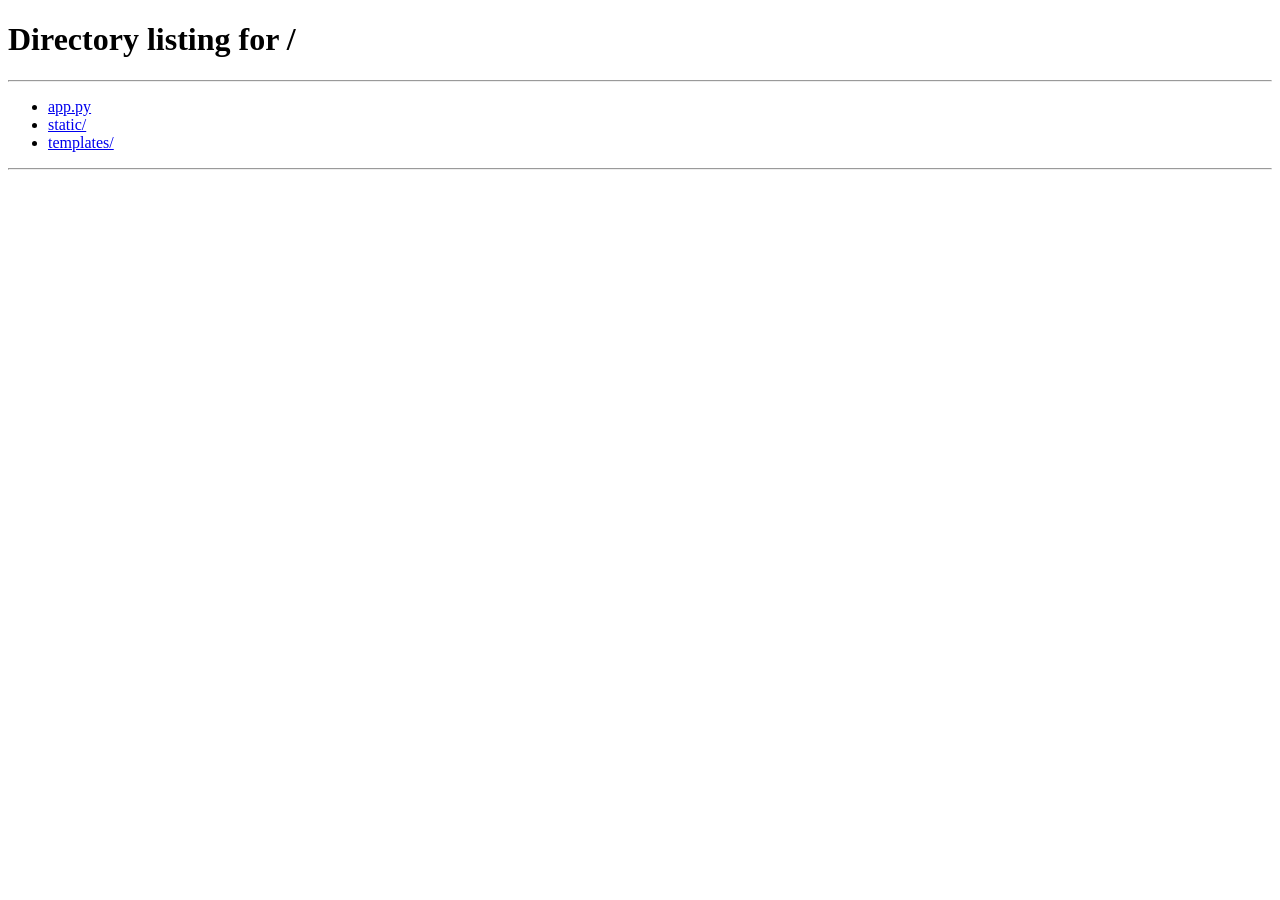
<file: templates/mobile.html>
<!DOCTYPE html>
<html lang="fa" dir="rtl">


<head>

    <meta charset="UTF-8">
    <meta name="viewport" content="width=device-width, initial-scale=1.0">
    <link rel="icon" type="image/png" href="../static/images/icon.png">
    <title>لوگو رو از حفظ نقاشی کن | protect the logo from maintenance</title>

    <style>

        @font-face {
            font-family: IRANYekanX-bold;
            src: url(../static/font/IRANYekanX-bold.woff);
        }
        *{
            background-color: rgb(19, 19, 19);
            font-family: IRANYekanX-bold;
        }
        h2{
            margin-top: 200px;
            padding: 3px;
            border: 2px solid black;
            border-radius: 5px;
            text-align: center;
            background-color: rgb(34, 34, 34);
            color: #d4d4d4;
        }

    </style>

</head>


    <h2>این سایت به دلیل کم بودن عرض صفحه شما قادر به بالا آمدن نیست!</h2>

    <script>
        if (window.innerWidth > 1150) {
            window.location.href="/";
    }
    </script>

</body>
</html>
</file>
